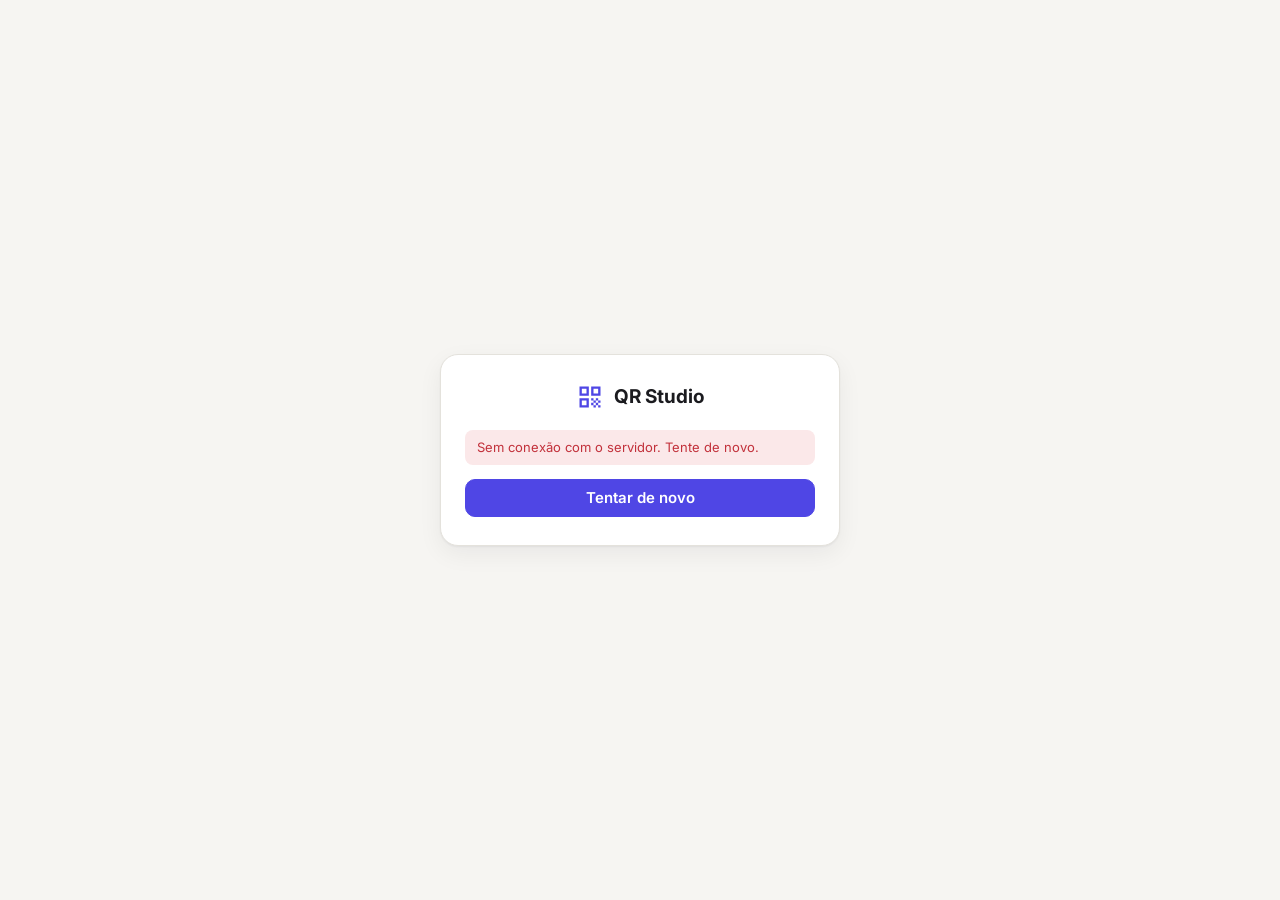
<file: index.html>
<!doctype html>
<html lang="pt-BR">
<head>
<meta charset="utf-8">
<meta name="viewport" content="width=device-width, initial-scale=1">
<meta name="robots" content="noindex">
<title>QR Studio</title>
<link rel="preconnect" href="https://fonts.googleapis.com">
<link rel="preconnect" href="https://fonts.gstatic.com" crossorigin>
<link href="https://fonts.googleapis.com/css2?family=Inter:wght@400;500;600;700&display=swap" rel="stylesheet">
<link rel="stylesheet" href="styles.css">
</head>
<body>

<header class="topo">
  <div class="marca">
    <svg viewBox="0 0 24 24" width="26" height="26" aria-hidden="true"><path fill="currentColor" d="M3 3h8v8H3zm2 2v4h4V5zm8-2h8v8h-8zm2 2v4h4V5zM3 13h8v8H3zm2 2v4h4v-4zm8-2h2v2h-2zm2 2h2v2h-2zm2-2h2v2h-2zm2 2h2v2h-2zm-6 2h2v2h-2zm4 0h2v2h-2zm-2 2h2v2h-2zm4 0h2v2h-2z"/></svg>
    <span>QR Studio</span>
  </div>
  <div class="topo-acoes">
    <span class="modo" id="modoTag" hidden>Modo demonstração</span>
    <button class="btn ghost icone" id="btnConfig" title="Backup" aria-label="Backup">
      <svg viewBox="0 0 24 24" width="20" height="20"><path fill="currentColor" d="M19.4 13a7.6 7.6 0 0 0 0-2l2.1-1.6-2-3.5-2.5 1a7.4 7.4 0 0 0-1.7-1L15 3.3h-4l-.4 2.6a7.4 7.4 0 0 0-1.7 1l-2.5-1-2 3.5L6.6 11a7.6 7.6 0 0 0 0 2l-2.1 1.6 2 3.5 2.5-1a7.4 7.4 0 0 0 1.7 1l.4 2.6h4l.4-2.6a7.4 7.4 0 0 0 1.7-1l2.5 1 2-3.5zM13 15.5a3.5 3.5 0 1 1 0-7 3.5 3.5 0 0 1 0 7z" transform="translate(-1 0)"/></svg>
    </button>
    <button class="btn primario so-editor" id="btnNovo">
      <svg viewBox="0 0 24 24" width="18" height="18" aria-hidden="true"><path fill="currentColor" d="M11 5h2v6h6v2h-6v6h-2v-6H5v-2h6z"/></svg>
      Novo QR Code
    </button>
    <div class="menu-usuario" id="menuUsuario"></div>
  </div>
</header>

<main class="conteudo">
  <section class="resumo" id="resumo"></section>

  <div class="barra">
    <div class="filtros" role="tablist" id="filtros">
      <button data-f="todos" class="ativo">Todos</button>
      <button data-f="ativos">Ativos</button>
      <button data-f="temporarios">Temporários</button>
      <button data-f="expirados">Expirados</button>
      <button data-f="pausados">Pausados</button>
    </div>
    <div class="barra-direita">
      <select id="filtroDono" aria-label="Filtrar por dono" hidden></select>
      <input type="search" id="busca" placeholder="Buscar por nome, código ou link…">
    </div>
  </div>

  <div class="grade" id="grade"></div>
  <div class="vazio" id="vazio" hidden>
    <div class="vazio-qr" aria-hidden="true"></div>
    <h2>Nenhum QR Code ainda</h2>
    <p>Crie o primeiro. Você pode trocar o link de destino quando quiser, sem reimprimir.</p>
    <button class="btn primario so-editor" id="btnNovoVazio">Criar QR Code</button>
  </div>
  <div class="carregando" id="carregando" hidden><div class="spin"></div>Carregando…</div>
</main>

<!-- ============ Editor ============ -->
<div class="painel-fundo" id="editor" hidden>
  <div class="painel" role="dialog" aria-modal="true" aria-labelledby="edTitulo">
    <header class="painel-topo">
      <h2 id="edTitulo">Novo QR Code</h2>
      <button class="btn ghost icone" data-fechar aria-label="Fechar">✕</button>
    </header>

    <div class="painel-corpo">
      <div class="ed-form">
        <nav class="abas" id="abas">
          <button data-aba="link" class="ativo">Link</button>
          <button data-aba="validade">Validade</button>
          <button data-aba="padroes">Padrões</button>
          <button data-aba="estilo">Estilo</button>
          <button data-aba="logo">Logo</button>
          <button data-aba="moldura">Moldura</button>
        </nav>

        <!-- Link -->
        <section class="aba" data-aba="link">
          <label class="campo">
            <span>Nome (só para você)</span>
            <input id="fNome" maxlength="120" placeholder="Ex.: Cardápio da loja Centro">
          </label>
          <label class="campo">
            <span>Link de destino</span>
            <input id="fUrl" type="url" placeholder="https://…" autocomplete="off">
            <small>Pode trocar depois: o QR Code impresso continua o mesmo.</small>
          </label>
          <label class="campo">
            <span>Código curto</span>
            <div class="prefixo"><span id="fPrefixo"></span><input id="fCode" maxlength="40" autocomplete="off" spellcheck="false"></div>
            <small id="fCodeAjuda">Letras minúsculas, números e hífen. Não muda depois de criado.</small>
          </label>
          <label class="chave">
            <input type="checkbox" id="fAtivo" checked>
            <span class="trilho"></span>
            <span>QR Code ativo</span>
          </label>
          <div class="historico" id="fHistorico" hidden>
            <h3>Histórico de links</h3>
            <ol></ol>
          </div>
        </section>

        <!-- Validade -->
        <section class="aba" data-aba="validade" hidden>
          <div class="segmentado" id="fTipo">
            <button data-v="permanente" class="ativo">Permanente</button>
            <button data-v="temporario">Temporário</button>
          </div>
          <div id="blocoTemp" hidden>
            <label class="campo">
              <span>Expira em</span>
              <input type="datetime-local" id="fExpira">
            </label>
            <div class="atalhos" id="atalhosExp">
              <button data-h="1">1 hora</button>
              <button data-h="24">24 horas</button>
              <button data-h="168">7 dias</button>
              <button data-h="720">30 dias</button>
              <button data-h="0">Sem data</button>
            </div>
            <label class="campo">
              <span>Limite de leituras</span>
              <input type="number" id="fMax" min="0" step="1" placeholder="0 = sem limite">
            </label>
            <label class="campo">
              <span>Depois de expirar, enviar para (opcional)</span>
              <input type="url" id="fUrlExp" placeholder="https://… (vazio = mostra “QR Code expirado”)">
            </label>
            <label class="chave" id="linhaZerar" hidden>
              <input type="checkbox" id="fZerar">
              <span class="trilho"></span>
              <span>Zerar contador de leituras ao salvar</span>
            </label>
          </div>
          <p class="nota" id="notaPerm">O QR Code funciona até você pausar ou excluir.</p>
        </section>

        <!-- Padrões -->
        <section class="aba" data-aba="padroes" hidden>
          <h3>Padrões prontos</h3>
          <div class="padroes" id="padroesFixos"></div>
          <h3 class="entre">Meus padrões</h3>
          <div class="padroes" id="padroesMeus"></div>
          <div class="linha-salvar so-editor">
            <input id="nomePadrao" placeholder="Nome do padrão (ex.: Marca principal)" maxlength="60">
            <button class="btn" id="btnSalvarPadrao">Salvar estilo atual</button>
          </div>
        </section>

        <!-- Estilo -->
        <section class="aba" data-aba="estilo" hidden>
          <h3>Formato do QR Code</h3>
          <div class="opcoes-formato" id="oShape"></div>
          <h3 class="entre">Pontos</h3>
          <div class="opcoes-formato" id="oDots"></div>
          <h3 class="entre">Cantos externos</h3>
          <div class="opcoes-formato" id="oCSq"></div>
          <h3 class="entre">Cantos internos</h3>
          <div class="opcoes-formato" id="oCDot"></div>

          <h3 class="entre">Cores</h3>
          <div class="cores">
            <label><span>Pontos</span><input type="color" id="cDots"></label>
            <label id="lDots2" hidden><span>Degradê até</span><input type="color" id="cDots2"></label>
            <label><span>Canto externo</span><input type="color" id="cCSq"></label>
            <label><span>Canto interno</span><input type="color" id="cCDot"></label>
            <label><span>Fundo</span><input type="color" id="cBg"></label>
          </div>
          <div class="linha">
            <div class="segmentado mini" id="oGrad">
              <button data-v="none" class="ativo">Cor sólida</button>
              <button data-v="linear">Degradê linear</button>
              <button data-v="radial">Degradê radial</button>
            </div>
            <label class="chave">
              <input type="checkbox" id="cTransp">
              <span class="trilho"></span>
              <span>Fundo transparente</span>
            </label>
          </div>
          <div class="alerta" id="alertaContraste" hidden></div>

          <h3 class="entre">Avançado</h3>
          <label class="campo">
            <span>Correção de erro</span>
            <select id="oEcl">
              <option value="L">Baixa (7%) — QR mais simples</option>
              <option value="M">Média (15%)</option>
              <option value="Q">Alta (25%)</option>
              <option value="H">Máxima (30%) — melhor com logo</option>
            </select>
          </label>
          <label class="campo">
            <span>Margem <output id="vMargem"></output></span>
            <input type="range" id="oMargem" min="0" max="40" step="2">
          </label>
        </section>

        <!-- Logo -->
        <section class="aba" data-aba="logo" hidden>
          <div class="soltar" id="soltarLogo" tabindex="0">
            <input type="file" id="fLogo" accept="image/png,image/jpeg,image/svg+xml,image/webp" hidden>
            <img id="logoMini" alt="" hidden>
            <div id="logoVazio">
              <strong>Envie sua logo</strong>
              <span>Arraste aqui ou clique · PNG, JPG, SVG ou WebP</span>
            </div>
          </div>
          <div id="logoOpcoes" hidden>
            <button class="btn primario largo" id="btnCombinar">
              ✨ Combinar QR Code com a logo
            </button>
            <p class="nota" id="notaCombinar">Lê o formato e as cores da logo e escolhe pontos, cantos e paleta que conversam com ela.</p>
            <div class="paleta" id="paletaLogo"></div>
            <label class="campo">
              <span>Tamanho da logo <output id="vLogoTam"></output></span>
              <input type="range" id="oLogoTam" min="0.15" max="0.5" step="0.01">
            </label>
            <label class="campo">
              <span>Espaço ao redor <output id="vLogoMarg"></output></span>
              <input type="range" id="oLogoMarg" min="0" max="20" step="1">
            </label>
            <label class="chave">
              <input type="checkbox" id="oEsconder" checked>
              <span class="trilho"></span>
              <span>Limpar os pontos atrás da logo</span>
            </label>
            <button class="btn ghost" id="btnTirarLogo">Remover logo</button>
          </div>
        </section>

        <!-- Moldura -->
        <section class="aba" data-aba="moldura" hidden>
          <div class="opcoes-formato" id="oFrame"></div>
          <div id="frameOpcoes" hidden>
            <label class="campo">
              <span>Texto</span>
              <input id="fFrameTxt" maxlength="28" placeholder="ESCANEIE AQUI">
            </label>
            <div class="cores">
              <label><span>Moldura</span><input type="color" id="cFrame"></label>
              <label><span>Texto</span><input type="color" id="cFrameTxt"></label>
            </div>
          </div>
        </section>
      </div>

      <aside class="ed-previa">
        <div class="previa-caixa" id="previa"></div>
        <div class="previa-link" id="previaLink"></div>
        <div class="baixar">
          <select id="dlTam" aria-label="Tamanho">
            <option value="512">512 px</option>
            <option value="1024" selected>1024 px</option>
            <option value="2048">2048 px</option>
            <option value="4096">4096 px (gráfica)</option>
          </select>
          <button class="btn" data-dl="png">PNG</button>
          <button class="btn" data-dl="svg">SVG</button>
          <button class="btn" data-dl="jpeg">JPG</button>
        </div>
        <div class="leituras-bloco" id="leiturasBloco" hidden>
          <div class="leituras-topo"><strong id="leiturasTotal"></strong><span>leituras · últimos 30 dias</span></div>
          <div class="barras" id="barras"></div>
        </div>
      </aside>
    </div>

    <footer class="painel-rodape">
      <button class="btn perigo ghost" id="btnExcluir" hidden>Excluir</button>
      <span class="espaco"></span>
      <button class="btn ghost" data-fechar>Cancelar</button>
      <button class="btn primario" id="btnSalvar">Salvar</button>
    </footer>
  </div>
</div>

<!-- ============ Configurações ============ -->
<div class="painel-fundo" id="config" hidden>
  <div class="painel pequeno" role="dialog" aria-modal="true" aria-labelledby="cfgTitulo">
    <header class="painel-topo">
      <h2 id="cfgTitulo">Backup</h2>
      <button class="btn ghost icone" data-fechar aria-label="Fechar">✕</button>
    </header>
    <div class="painel-corpo coluna">
      <p class="nota" id="cfgStatus"></p>
      <div class="acoes-linha">
        <button class="btn" id="cfgExportar">Exportar backup (.json)</button>
        <button class="btn so-editor" id="cfgImportar">Importar backup</button>
        <input type="file" id="cfgArquivo" accept="application/json" hidden>
      </div>
    </div>
  </div>
</div>

<div class="toast" id="toast" role="status" aria-live="polite"></div>

<script src="config.js"></script>
<script src="qr-code-styling.js"></script>
<script src="auth.js"></script>
<script src="app.js"></script>
</body>
</html>
</file>
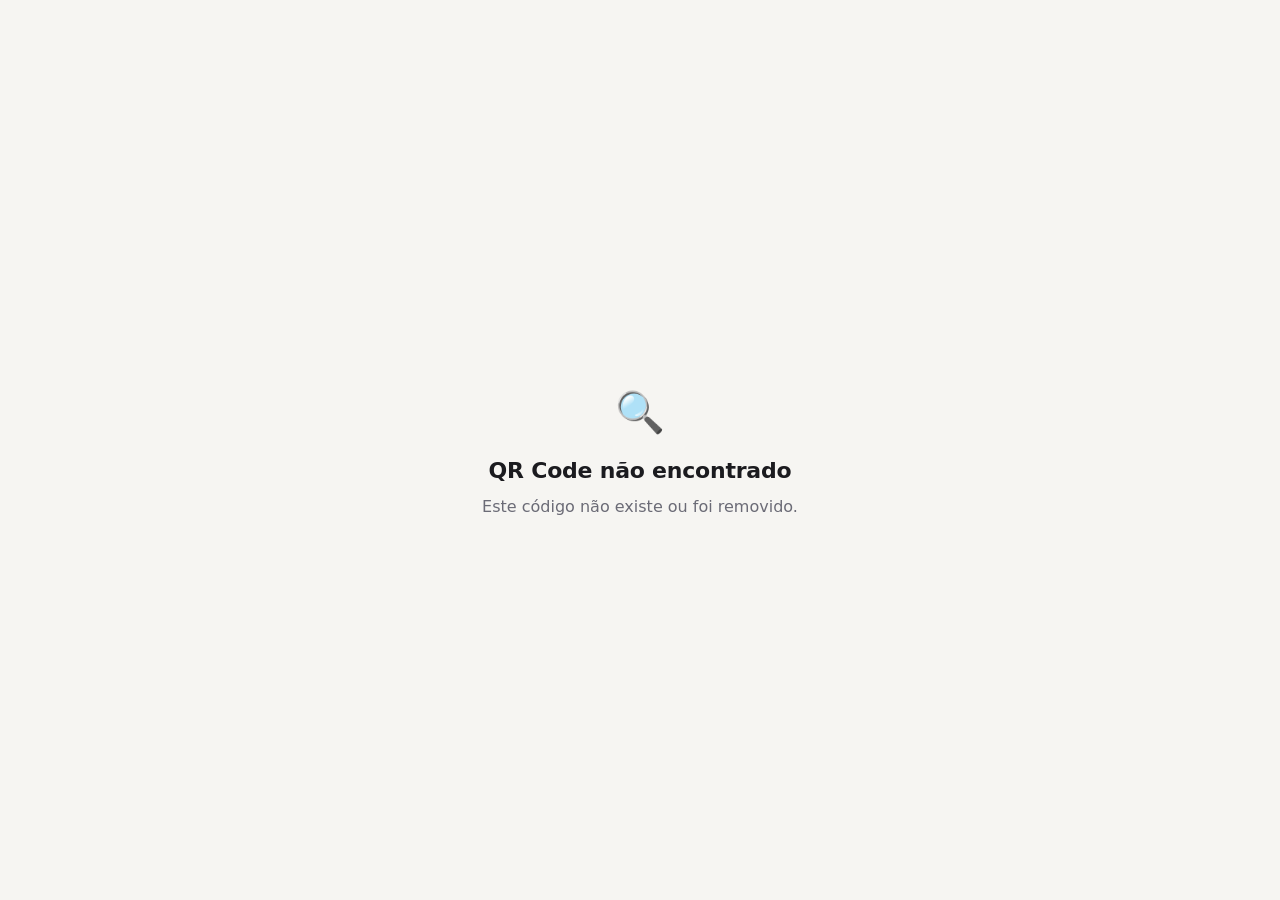
<file: go.html>
<!doctype html>
<html lang="pt-BR">
<head>
<meta charset="utf-8">
<meta name="viewport" content="width=device-width, initial-scale=1">
<meta name="robots" content="noindex">
<title>Abrindo…</title>
<link rel="preconnect" href="https://script.google.com">
<link rel="preconnect" href="https://script.googleusercontent.com">
<style>
  :root { --bg:#f6f5f2; --fg:#1b1b1f; --muted:#6b6b76; --accent:#4f46e5; }
  @media (prefers-color-scheme: dark) { :root { --bg:#111114; --fg:#f1f1f4; --muted:#9b9ba6; --accent:#8b85ff; } }
  * { box-sizing: border-box; }
  html, body { margin:0; height:100%; background:var(--bg); color:var(--fg);
    font: 16px/1.5 system-ui, -apple-system, "Segoe UI", Roboto, sans-serif; }
  main { min-height:100%; display:grid; place-items:center; padding:24px 16px; text-align:center; }
  .spin { width:36px; height:36px; border-radius:50%; border:3px solid color-mix(in srgb, var(--fg) 12%, transparent);
    border-top-color:var(--accent); animation:g .8s linear infinite; margin:0 auto 16px; }
  @keyframes g { to { transform:rotate(360deg); } }
  h1 { font-size:22px; margin:0 0 8px; letter-spacing:-.01em; }
  p { margin:0 auto; color:var(--muted); max-width:34ch; }
  .ico { font-size:40px; margin-bottom:12px; }
  a.btn { display:inline-block; margin-top:20px; padding:10px 18px; border-radius:10px; background:var(--accent);
    color:#fff; text-decoration:none; font-weight:600; }
  [hidden] { display:none !important; }
</style>
</head>
<body>
<main>
  <div id="carregando">
    <div class="spin" aria-hidden="true"></div>
    <p>Abrindo o link…</p>
  </div>
  <div id="aviso" hidden>
    <div class="ico" id="avisoIco" aria-hidden="true"></div>
    <h1 id="avisoTitulo"></h1>
    <p id="avisoTexto"></p>
    <a class="btn" id="avisoBtn" href="" hidden>Tentar de novo</a>
  </div>
</main>
<script src="/config.js"></script>
<script>
(function () {
  var cfg = window.QR_CONFIG || {};
  var m = location.pathname.match(/\/q\/([^\/?#]+)/);
  var code = m ? decodeURIComponent(m[1]) : new URLSearchParams(location.search).get('c');

  var MSG = {
    nao_encontrado: ['🔍', 'QR Code não encontrado', 'Este código não existe ou foi removido.'],
    pausado: ['⏸️', 'QR Code pausado', 'Este QR Code está temporariamente desativado.'],
    expirado: ['⌛', 'Este QR Code expirou', 'O prazo de validade deste QR Code terminou.'],
    limite: ['⌛', 'Este QR Code expirou', 'Ele atingiu o número máximo de leituras.'],
    erro: ['⚠️', 'Não foi possível abrir', 'Verifique sua conexão e tente de novo.'],
    config: ['⚙️', 'QR Code ainda não configurado', 'O endereço do servidor não foi definido.'],
  };

  function mostrar(motivo) {
    var t = MSG[motivo] || MSG.erro;
    document.getElementById('carregando').hidden = true;
    document.getElementById('aviso').hidden = false;
    document.getElementById('avisoIco').textContent = t[0];
    document.getElementById('avisoTitulo').textContent = t[1];
    document.getElementById('avisoTexto').textContent = t[2];
    document.title = t[1];
    if (motivo === 'erro') {
      var b = document.getElementById('avisoBtn');
      b.hidden = false;
      b.href = location.href;
    }
  }

  if (!code) return mostrar('nao_encontrado');
  if (!cfg.API_URL) return mostrar('config');

  var url = cfg.API_URL + '?id=' + encodeURIComponent(code) + '&ua=' + encodeURIComponent(navigator.userAgent.slice(0, 200));
  fetch(url, { redirect: 'follow' })
    .then(function (r) { return r.json(); })
    .then(function (d) {
      if (d && d.ok && /^https?:\/\//i.test(d.url)) location.replace(d.url);
      else mostrar(d && d.motivo);
    })
    .catch(function () { mostrar('erro'); });
})();
</script>
</body>
</html>
</file>
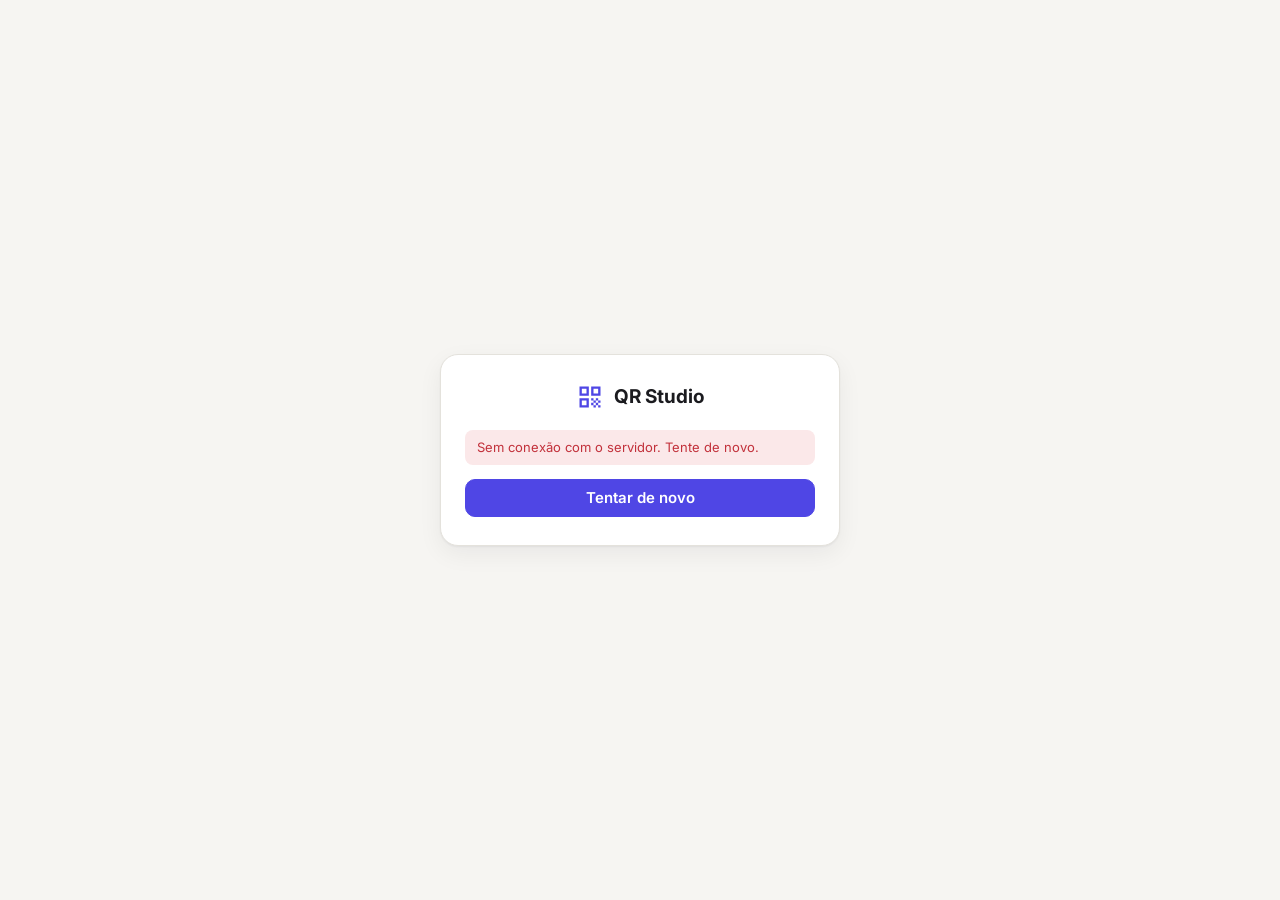
<file: usuarios.html>
<!doctype html>
<html lang="pt-BR">
<head>
<meta charset="utf-8">
<meta name="viewport" content="width=device-width, initial-scale=1">
<meta name="robots" content="noindex">
<title>Usuários · QR Studio</title>
<link rel="preconnect" href="https://fonts.googleapis.com">
<link rel="preconnect" href="https://fonts.gstatic.com" crossorigin>
<link href="https://fonts.googleapis.com/css2?family=Inter:wght@400;500;600;700&display=swap" rel="stylesheet">
<link rel="stylesheet" href="styles.css">
</head>
<body>

<header class="topo">
  <a class="marca" href="index.html">
    <svg viewBox="0 0 24 24" width="26" height="26" aria-hidden="true"><path fill="currentColor" d="M3 3h8v8H3zm2 2v4h4V5zm8-2h8v8h-8zm2 2v4h4V5zM3 13h8v8H3zm2 2v4h4v-4zm8-2h2v2h-2zm2 2h2v2h-2zm2-2h2v2h-2zm2 2h2v2h-2zm-6 2h2v2h-2zm4 0h2v2h-2zm-2 2h2v2h-2zm4 0h2v2h-2z"/></svg>
    <span>QR Studio</span>
  </a>
  <div class="topo-acoes">
    <a class="btn ghost" href="index.html">← QR Codes</a>
    <button class="btn primario" id="btnNovoUsuario" hidden>
      <svg viewBox="0 0 24 24" width="18" height="18" aria-hidden="true"><path fill="currentColor" d="M11 5h2v6h6v2h-6v6h-2v-6H5v-2h6z"/></svg>
      Novo usuário
    </button>
    <div class="menu-usuario" id="menuUsuario"></div>
  </div>
</header>

<main class="conteudo estreito">
  <div class="cabecalho-pagina">
    <h1>Usuários</h1>
    <p class="nota">Quem pode entrar no painel. Cada usuário vê só os QR Codes que criou; administradores veem todos.</p>
  </div>

  <div class="papeis-legenda" id="legenda"></div>

  <div class="barra">
    <div class="filtros" id="filtrosU">
      <button data-f="todos" class="ativo">Todos</button>
      <button data-f="admin">Administradores</button>
      <button data-f="editor">Usuários</button>
      <button data-f="inativos">Desativados</button>
    </div>
    <input type="search" id="buscaU" placeholder="Buscar por nome ou usuário…">
  </div>

  <div class="lista-usuarios" id="listaU"></div>
  <div class="carregando" id="carregandoU"><div class="spin"></div>Carregando…</div>
  <div class="vazio" id="avisoU" hidden></div>
</main>

<!-- ============ Editor de usuário ============ -->
<div class="painel-fundo" id="edUsuario" hidden>
  <div class="painel pequeno" role="dialog" aria-modal="true" aria-labelledby="euTitulo">
    <header class="painel-topo">
      <h2 id="euTitulo">Novo usuário</h2>
      <button class="btn ghost icone" data-fechar aria-label="Fechar">✕</button>
    </header>
    <form class="painel-corpo coluna" id="formU" autocomplete="off">
      <label class="campo">
        <span>Nome</span>
        <input name="nome" maxlength="80" placeholder="Ex.: Maria Souza" required>
      </label>
      <label class="campo">
        <span>Usuário (para entrar)</span>
        <input name="usuario" maxlength="40" autocapitalize="none" spellcheck="false" placeholder="ex.: maria.souza" required>
        <small id="ajudaUsuario">Letras minúsculas, números, ponto e hífen. Não muda depois de criado.</small>
      </label>

      <fieldset class="campo papeis-escolha">
        <span>Papel</span>
        <div id="escolhaPapel"></div>
      </fieldset>

      <label class="chave" id="linhaAtivo">
        <input type="checkbox" name="ativo" checked>
        <span class="trilho"></span>
        <span>Pode entrar no painel</span>
      </label>

      <div class="campo">
        <span id="rotuloSenha">Senha</span>
        <div class="senha-linha">
          <input name="senha" type="text" autocomplete="new-password" spellcheck="false" placeholder="Mínimo 8 caracteres">
          <button class="btn" type="button" id="btnGerarSenha">Gerar</button>
          <button class="btn" type="button" id="btnCopiarSenha" title="Copiar senha">Copiar</button>
        </div>
        <small id="ajudaSenha">Envie a senha para a pessoa por um canal privado. Ela pode trocar depois em “Trocar minha senha”.</small>
      </div>
      <p class="login-erro" id="erroU" hidden></p>
    </form>
    <footer class="painel-rodape">
      <button class="btn perigo ghost" id="btnExcluirU" hidden>Excluir</button>
      <span class="espaco"></span>
      <button class="btn ghost" data-fechar>Cancelar</button>
      <button class="btn primario" id="btnSalvarU">Salvar</button>
    </footer>
  </div>
</div>

<div class="toast" id="toast" role="status" aria-live="polite"></div>

<script src="config.js"></script>
<script src="auth.js"></script>
<script src="usuarios.js"></script>
</body>
</html>
</file>
<file: styles.css>
:root {
  --bg: #f6f5f2;
  --sup: #ffffff;
  --sup2: #f0efeb;
  --linha: #e4e2dc;
  --fg: #1b1b1f;
  --muted: #6b6b76;
  --accent: #4f46e5;
  --accent-fg: #ffffff;
  --accent-suave: #eeedfd;
  --ok: #0f8a5f;
  --ok-suave: #e3f4ec;
  --aviso: #b45309;
  --aviso-suave: #fdf1e2;
  --perigo: #c2313b;
  --perigo-suave: #fbe8e9;
  --sombra: 0 1px 2px rgba(20, 20, 30, .05), 0 8px 24px rgba(20, 20, 30, .06);
  --raio: 14px;
  color-scheme: light;
}
@media (prefers-color-scheme: dark) {
  :root {
    --bg: #111114;
    --sup: #1a1a1f;
    --sup2: #22222a;
    --linha: #2e2e37;
    --fg: #f1f1f4;
    --muted: #9b9ba6;
    --accent: #8b85ff;
    --accent-fg: #111114;
    --accent-suave: #25233f;
    --ok: #4cc79a;
    --ok-suave: #16302a;
    --aviso: #f0a54a;
    --aviso-suave: #33261a;
    --perigo: #ff7b83;
    --perigo-suave: #3a1d20;
    --sombra: 0 1px 2px rgba(0, 0, 0, .3), 0 8px 24px rgba(0, 0, 0, .25);
    color-scheme: dark;
  }
}

* { box-sizing: border-box; }
html, body { margin: 0; }
body {
  background: var(--bg);
  color: var(--fg);
  font: 15px/1.5 Inter, system-ui, -apple-system, "Segoe UI", Roboto, sans-serif;
  -webkit-font-smoothing: antialiased;
}
[hidden] { display: none !important; }
button, input, select { font: inherit; color: inherit; }
h2, h3 { margin: 0; letter-spacing: -.01em; }
h3 { font-size: 13px; font-weight: 600; color: var(--muted); text-transform: uppercase; letter-spacing: .04em; margin-bottom: 10px; }
h3.entre { margin-top: 22px; }

/* ---------- Botões ---------- */
.btn {
  display: inline-flex; align-items: center; justify-content: center; gap: 8px;
  height: 38px; padding: 0 14px; border-radius: 10px;
  border: 1px solid var(--linha); background: var(--sup); cursor: pointer;
  font-weight: 500; white-space: nowrap; transition: background .15s, border-color .15s, transform .05s;
}
.btn:hover { background: var(--sup2); }
.btn:active { transform: translateY(1px); }
.btn:disabled { opacity: .55; cursor: default; }
.btn.primario { background: var(--accent); border-color: var(--accent); color: var(--accent-fg); font-weight: 600; }
.btn.primario:hover { filter: brightness(1.08); }
.btn.ghost { background: transparent; border-color: transparent; }
.btn.ghost:hover { background: var(--sup2); }
.btn.icone { width: 38px; padding: 0; }
.btn.perigo { color: var(--perigo); }
.btn.largo { width: 100%; }
:focus-visible { outline: 2px solid var(--accent); outline-offset: 2px; }

/* ---------- Topo ---------- */
.topo {
  position: sticky; top: 0; z-index: 5;
  display: flex; align-items: center; justify-content: space-between; gap: 12px;
  padding: 12px 24px; background: color-mix(in srgb, var(--bg) 88%, transparent);
  backdrop-filter: blur(10px); border-bottom: 1px solid var(--linha);
}
.marca { display: flex; align-items: center; gap: 10px; font-weight: 700; font-size: 17px; color: var(--accent); }
.marca span { color: var(--fg); }
.topo-acoes { display: flex; align-items: center; gap: 8px; }
.modo { font-size: 12px; font-weight: 600; color: var(--aviso); background: var(--aviso-suave); padding: 4px 10px; border-radius: 99px; cursor: pointer; }

.conteudo { max-width: 1200px; margin: 0 auto; padding: 24px; }

/* ---------- Resumo ---------- */
.resumo { display: grid; grid-template-columns: repeat(4, 1fr); gap: 12px; margin-bottom: 24px; }
.kpi { background: var(--sup); border: 1px solid var(--linha); border-radius: var(--raio); padding: 14px 16px; }
.kpi b { display: block; font-size: 26px; font-weight: 700; letter-spacing: -.02em; font-variant-numeric: tabular-nums; }
.kpi span { color: var(--muted); font-size: 13px; }

/* ---------- Barra ---------- */
.barra { display: flex; align-items: center; justify-content: space-between; gap: 12px; margin-bottom: 16px; flex-wrap: wrap; }
.filtros { display: flex; gap: 4px; background: var(--sup2); padding: 4px; border-radius: 12px; overflow-x: auto; max-width: 100%; }
.filtros button { border: 0; background: transparent; padding: 6px 12px; border-radius: 8px; cursor: pointer; color: var(--muted); font-weight: 500; white-space: nowrap; }
.filtros button.ativo { background: var(--sup); color: var(--fg); box-shadow: var(--sombra); }
.filtros button .n { margin-left: 6px; font-size: 12px; opacity: .7; }
#busca, #buscaU {
  flex: 0 1 320px; height: 38px; padding: 0 12px; border-radius: 10px;
  border: 1px solid var(--linha); background: var(--sup);
}

/* ---------- Grade de QR Codes ---------- */
.grade { display: grid; grid-template-columns: repeat(auto-fill, minmax(270px, 1fr)); gap: 16px; }
.card {
  background: var(--sup); border: 1px solid var(--linha); border-radius: var(--raio);
  display: flex; flex-direction: column; overflow: hidden; transition: box-shadow .15s, transform .15s;
}
.card:hover { box-shadow: var(--sombra); transform: translateY(-1px); }
.card-qr {
  aspect-ratio: 1.35; display: grid; place-items: center; cursor: pointer;
  background: repeating-conic-gradient(var(--sup2) 0 25%, var(--sup) 0 50%) 0 0 / 16px 16px;
  border-bottom: 1px solid var(--linha); padding: 14px;
}
.card-qr { position: relative; overflow: hidden; }
.card-qr > div { position: absolute; inset: 14px; }
.card-qr img { width: 100% !important; height: 100% !important; max-width: none !important; object-fit: contain; }
.card.inativo .card-qr { opacity: .45; filter: grayscale(1); }
.card-corpo { padding: 14px 16px 10px; display: flex; flex-direction: column; gap: 6px; flex: 1; }
.card-titulo { display: flex; align-items: flex-start; justify-content: space-between; gap: 8px; }
.card-titulo h2 { font-size: 15px; font-weight: 600; overflow: hidden; text-overflow: ellipsis; white-space: nowrap; }
.card-destino { font-size: 13px; color: var(--muted); overflow: hidden; text-overflow: ellipsis; white-space: nowrap; }
.card-destino a { color: inherit; text-decoration: none; }
.card-destino a:hover { color: var(--accent); }
.card-curto { font-size: 12.5px; font-family: ui-monospace, "Cascadia Code", Consolas, monospace; color: var(--accent); background: none; border: 0; padding: 0; cursor: pointer; text-align: left; }
.card-meta { display: flex; gap: 12px; font-size: 12.5px; color: var(--muted); margin-top: auto; padding-top: 6px; }
.card-acoes { display: flex; border-top: 1px solid var(--linha); }
.card-acoes button { flex: 1; border: 0; background: transparent; padding: 9px 4px; cursor: pointer; font-size: 13px; color: var(--muted); font-weight: 500; }
.card-acoes button:hover { background: var(--sup2); color: var(--fg); }
.card-acoes button + button { border-left: 1px solid var(--linha); }

.selo { font-size: 11.5px; font-weight: 600; padding: 2px 8px; border-radius: 99px; white-space: nowrap; flex-shrink: 0; }
.selo.ok { color: var(--ok); background: var(--ok-suave); }
.selo.temp { color: var(--aviso); background: var(--aviso-suave); }
.selo.exp { color: var(--perigo); background: var(--perigo-suave); }
.selo.pausa { color: var(--muted); background: var(--sup2); }

.vazio { text-align: center; padding: 56px 16px; }
.vazio h2 { font-size: 20px; margin-bottom: 6px; }
.vazio p { color: var(--muted); margin: 0 auto 20px; max-width: 42ch; }
.vazio-qr { width: 72px; height: 72px; margin: 0 auto 16px; border-radius: 16px; background: var(--accent-suave);
  -webkit-mask: url("data:image/svg+xml,%3Csvg xmlns='http://www.w3.org/2000/svg' viewBox='0 0 24 24'%3E%3Cpath d='M3 3h8v8H3zm2 2v4h4V5zm8-2h8v8h-8zm2 2v4h4V5zM3 13h8v8H3zm2 2v4h4v-4zm8-2h2v2h-2zm2 2h2v2h-2zm2-2h2v2h-2zm2 2h2v2h-2zm-6 2h2v2h-2zm4 0h2v2h-2zm-2 2h2v2h-2zm4 0h2v2h-2z'/%3E%3C/svg%3E") center / 60% no-repeat;
  background: var(--accent); }
.carregando { display: flex; align-items: center; justify-content: center; gap: 12px; padding: 48px; color: var(--muted); }
.spin { width: 22px; height: 22px; border-radius: 50%; border: 2.5px solid var(--linha); border-top-color: var(--accent); animation: gira .8s linear infinite; }
@keyframes gira { to { transform: rotate(360deg); } }

/* ---------- Painel (modal) ---------- */
.painel-fundo {
  position: fixed; inset: 0; z-index: 20; background: rgba(10, 10, 15, .45);
  display: grid; place-items: center; padding: 20px; animation: aparece .15s ease-out;
}
@keyframes aparece { from { opacity: 0; } }
.painel {
  width: min(1040px, 100%); height: min(720px, calc(100vh - 40px)); display: flex; flex-direction: column;
  background: var(--sup); border-radius: 18px; box-shadow: 0 24px 64px rgba(0, 0, 0, .25); overflow: hidden;
  animation: sobe .2s ease-out;
}
.painel.pequeno { width: min(480px, 100%); height: auto; max-height: calc(100vh - 40px); }
@keyframes sobe { from { transform: translateY(12px); opacity: 0; } }
.painel-topo, .painel-rodape { display: flex; align-items: center; gap: 8px; padding: 14px 20px; border-bottom: 1px solid var(--linha); }
.painel-rodape { border-bottom: 0; border-top: 1px solid var(--linha); }
.painel-topo h2 { font-size: 17px; flex: 1; }
.espaco { flex: 1; }
.painel-corpo { display: grid; grid-template-columns: minmax(0, 1fr) 360px; min-height: 0; flex: 1; overflow: hidden; }
.painel-corpo.coluna { display: flex; flex-direction: column; gap: 14px; padding: 20px; overflow: auto; }

.ed-form { display: flex; flex-direction: column; min-height: 0; border-right: 1px solid var(--linha); }
.abas { display: flex; gap: 2px; padding: 8px 12px 0; border-bottom: 1px solid var(--linha); overflow-x: auto; overflow-y: hidden; scrollbar-width: none; flex-shrink: 0; }
.abas button { border: 0; background: none; padding: 10px 12px; cursor: pointer; color: var(--muted); font-weight: 500; border-bottom: 2px solid transparent; margin-bottom: -1px; white-space: nowrap; }
.abas button.ativo { color: var(--fg); border-bottom-color: var(--accent); }
.aba { padding: 20px; overflow-y: auto; flex: 1; display: flex; flex-direction: column; gap: 14px; }
.aba > h3 { margin-bottom: -4px; }

.campo { display: flex; flex-direction: column; gap: 6px; }
.campo > span { font-size: 13px; font-weight: 600; display: flex; justify-content: space-between; }
.campo output { font-weight: 500; color: var(--muted); font-variant-numeric: tabular-nums; }
.campo small { color: var(--muted); font-size: 12.5px; }
.campo input:not([type=range]), .campo select, .linha-salvar input {
  height: 40px; padding: 0 12px; border-radius: 10px; border: 1px solid var(--linha); background: var(--bg); width: 100%;
}
.campo input:focus, .campo select:focus, #busca:focus, #buscaU:focus, .linha-salvar input:focus { outline: none; border-color: var(--accent); box-shadow: 0 0 0 3px var(--accent-suave); }
.campo input.erro { border-color: var(--perigo); box-shadow: 0 0 0 3px var(--perigo-suave); }
.campo input[type=range] { accent-color: var(--accent); width: 100%; }
.prefixo { display: flex; align-items: stretch; border: 1px solid var(--linha); border-radius: 10px; background: var(--bg); overflow: hidden; }
.prefixo span { padding: 0 2px 0 12px; display: flex; align-items: center; color: var(--muted); font-size: 13px; font-family: ui-monospace, Consolas, monospace; white-space: nowrap; max-width: 55%; overflow: hidden; text-overflow: ellipsis; direction: rtl; }
.prefixo input { border: 0 !important; box-shadow: none !important; background: transparent !important; padding-left: 0 !important; font-family: ui-monospace, Consolas, monospace; }
.prefixo input:disabled { color: var(--muted); }
.nota { color: var(--muted); font-size: 13px; margin: 0; }

.chave { display: flex; align-items: center; gap: 10px; cursor: pointer; font-size: 14px; user-select: none; }
.chave input { position: absolute; opacity: 0; pointer-events: none; }
.chave .trilho { width: 36px; height: 20px; border-radius: 99px; background: var(--linha); position: relative; transition: background .15s; flex-shrink: 0; }
.chave .trilho::after { content: ""; position: absolute; top: 2px; left: 2px; width: 16px; height: 16px; border-radius: 50%; background: #fff; transition: transform .15s; box-shadow: 0 1px 2px rgba(0,0,0,.2); }
.chave input:checked + .trilho { background: var(--accent); }
.chave input:checked + .trilho::after { transform: translateX(16px); }
.chave input:focus-visible + .trilho { outline: 2px solid var(--accent); outline-offset: 2px; }

.segmentado { display: inline-flex; background: var(--sup2); padding: 4px; border-radius: 12px; gap: 4px; align-self: flex-start; }
.segmentado button { border: 0; background: transparent; padding: 7px 14px; border-radius: 8px; cursor: pointer; color: var(--muted); font-weight: 500; }
.segmentado button.ativo { background: var(--sup); color: var(--fg); box-shadow: var(--sombra); }
.segmentado.mini button { padding: 5px 10px; font-size: 13px; }
.atalhos { display: flex; gap: 6px; flex-wrap: wrap; margin-top: -4px; }
.atalhos button { border: 1px solid var(--linha); background: var(--sup); border-radius: 99px; padding: 4px 12px; font-size: 13px; cursor: pointer; }
.atalhos button:hover { border-color: var(--accent); color: var(--accent); }

.historico h3 { margin: 6px 0 8px; }
.historico ol { list-style: none; margin: 0; padding: 0; display: flex; flex-direction: column; gap: 6px; }
.historico li { display: flex; gap: 10px; font-size: 13px; padding: 8px 10px; background: var(--bg); border-radius: 8px; }
.historico li time { color: var(--muted); white-space: nowrap; font-variant-numeric: tabular-nums; }
.historico li span { overflow: hidden; text-overflow: ellipsis; white-space: nowrap; }

/* Opções de formato (miniaturas) */
.opcoes-formato { display: grid; grid-template-columns: repeat(auto-fill, minmax(78px, 1fr)); gap: 8px; }
.opcao {
  border: 1.5px solid var(--linha); background: var(--bg); border-radius: 12px; padding: 8px 6px 6px; cursor: pointer;
  display: flex; flex-direction: column; align-items: center; gap: 4px; font-size: 12px; color: var(--muted); transition: border-color .15s;
}
.opcao:hover { border-color: color-mix(in srgb, var(--accent) 50%, var(--linha)); }
.opcao.ativo { border-color: var(--accent); color: var(--fg); background: var(--accent-suave); }
.opcao svg { width: 44px; height: 44px; color: var(--fg); }

.cores { display: grid; grid-template-columns: repeat(auto-fill, minmax(110px, 1fr)); gap: 8px; }
.cores label { display: flex; align-items: center; gap: 8px; padding: 6px 8px; border: 1px solid var(--linha); border-radius: 10px; background: var(--bg); font-size: 13px; cursor: pointer; }
.cores label span { flex: 1; }
.cores input[type=color] { width: 28px; height: 28px; border: 0; padding: 0; background: none; cursor: pointer; order: -1; }
.cores input[type=color]::-webkit-color-swatch-wrapper { padding: 0; }
.cores input[type=color]::-webkit-color-swatch { border: 1px solid var(--linha); border-radius: 7px; }
.linha { display: flex; align-items: center; gap: 16px; flex-wrap: wrap; }
.alerta { font-size: 13px; padding: 10px 12px; border-radius: 10px; color: var(--aviso); background: var(--aviso-suave); }

/* Padrões */
.padroes { display: grid; grid-template-columns: repeat(auto-fill, minmax(104px, 1fr)); gap: 10px; }
.padrao { position: relative; border: 1.5px solid var(--linha); border-radius: 12px; padding: 8px; background: var(--bg); cursor: pointer; display: flex; flex-direction: column; gap: 6px; align-items: center; font-size: 12.5px; font-weight: 500; }
.padrao:hover { border-color: var(--accent); }
.padrao .mini { width: 100%; aspect-ratio: 1; display: grid; place-items: center; border-radius: 8px; background: #fff; overflow: hidden; }
.padrao .mini svg { width: 100%; height: 100%; display: block; }
.padrao .apagar { position: absolute; top: 4px; right: 4px; width: 22px; height: 22px; border-radius: 50%; border: 0; background: var(--sup); color: var(--muted); cursor: pointer; font-size: 12px; box-shadow: var(--sombra); display: none; }
.padrao:hover .apagar { display: block; }
.padroes .sem { color: var(--muted); font-size: 13px; grid-column: 1 / -1; }
.linha-salvar { display: flex; gap: 8px; margin-top: 4px; }

/* Logo */
.soltar {
  border: 1.5px dashed var(--linha); border-radius: var(--raio); padding: 22px; text-align: center; cursor: pointer;
  display: flex; flex-direction: column; align-items: center; gap: 6px; background: var(--bg); transition: border-color .15s, background .15s;
}
.soltar:hover, .soltar.sobre { border-color: var(--accent); background: var(--accent-suave); }
.soltar strong { display: block; }
.soltar span { color: var(--muted); font-size: 13px; }
.soltar img { max-width: 120px; max-height: 80px; object-fit: contain; }
#logoOpcoes { display: flex; flex-direction: column; gap: 14px; }
.paleta { display: flex; gap: 6px; flex-wrap: wrap; }
.paleta button { width: 30px; height: 30px; border-radius: 8px; border: 1px solid var(--linha); cursor: pointer; }

/* Prévia */
.ed-previa { padding: 20px; display: flex; flex-direction: column; gap: 14px; overflow-y: auto; background: var(--bg); }
.previa-caixa {
  aspect-ratio: 1; border-radius: var(--raio); display: grid; place-items: center; padding: 14px;
  background: repeating-conic-gradient(var(--sup2) 0 25%, var(--sup) 0 50%) 0 0 / 18px 18px; border: 1px solid var(--linha);
}
.previa-caixa svg { width: 100%; height: 100%; display: block; }
.previa-link { text-align: center; font-family: ui-monospace, Consolas, monospace; font-size: 13px; color: var(--accent); word-break: break-all; }
.baixar { display: flex; gap: 6px; }
.baixar select { flex: 1; height: 38px; border-radius: 10px; border: 1px solid var(--linha); background: var(--sup); padding: 0 8px; min-width: 0; }
.leituras-bloco { background: var(--sup); border: 1px solid var(--linha); border-radius: var(--raio); padding: 12px 14px; }
.leituras-topo { display: flex; align-items: baseline; gap: 8px; font-size: 13px; color: var(--muted); margin-bottom: 10px; }
.leituras-topo strong { font-size: 20px; color: var(--fg); font-variant-numeric: tabular-nums; }
.barras { display: flex; align-items: flex-end; gap: 2px; height: 48px; }
.barras i { flex: 1; background: var(--accent); border-radius: 2px 2px 0 0; min-height: 2px; opacity: .85; }
.barras i.zero { background: var(--linha); }

.acoes-linha { display: flex; gap: 8px; flex-wrap: wrap; }

/* Toast */
.toast {
  position: fixed; left: 50%; bottom: 24px; transform: translate(-50%, 20px); opacity: 0; pointer-events: none; z-index: 40;
  background: var(--fg); color: var(--bg); padding: 10px 16px; border-radius: 10px; font-weight: 500; font-size: 14px;
  transition: opacity .2s, transform .2s; max-width: calc(100vw - 32px);
}
.toast.mostrar { opacity: 1; transform: translate(-50%, 0); }
.toast.erro { background: var(--perigo); color: #fff; }

/* ---------- Responsivo ---------- */
@media (max-width: 860px) {
  .painel-corpo { grid-template-columns: minmax(0, 1fr); overflow-y: auto; }
  .ed-form { min-width: 0; }
  .ed-form { border-right: 0; }
  .aba { overflow: visible; }
  .ed-previa { order: -1; flex-direction: row; flex-wrap: wrap; align-items: center; border-bottom: 1px solid var(--linha); overflow: visible; }
  .previa-caixa { width: 180px; }
  .ed-previa > :not(.previa-caixa) { flex: 1 1 200px; }
  .resumo { grid-template-columns: repeat(2, 1fr); }
}
@media (max-width: 560px) {
  .topo { padding: 10px 16px; }
  .conteudo { padding: 16px; }
  .painel-fundo { padding: 0; display: flex; }
  .painel { flex: 1; min-height: 0; max-height: none; height: auto; width: 100%; border-radius: 0; }
  .ed-previa { flex-direction: column; align-items: stretch; gap: 10px; padding: 16px; }
  .ed-previa > * { flex: none !important; }
  .previa-caixa { width: min(210px, 100%); align-self: center; padding: 10px; }
  .aba { padding: 16px; }
  .painel-topo, .painel-rodape { padding: 12px 16px; }
  #btnNovo { padding: 0 12px; }
  #busca { flex: 1 1 100%; }
  .linha-salvar { flex-direction: column; }
}

/* ---------- Login ---------- */
body.sem-sessao > :not(#telaLogin):not(.toast) { visibility: hidden; }
.login-fundo { position: fixed; inset: 0; z-index: 50; display: grid; place-items: center; padding: 24px 16px; background: var(--bg); overflow-y: auto; }
.login-caixa { width: min(400px, 100%); background: var(--sup); border: 1px solid var(--linha); border-radius: 18px; padding: 28px 24px; box-shadow: var(--sombra); display: flex; flex-direction: column; gap: 14px; }
.login-marca { justify-content: center; font-size: 19px; margin-bottom: 4px; }
.login-caixa h1 { font-size: 20px; margin: 0; letter-spacing: -.01em; text-align: center; }
.login-caixa > .nota { text-align: center; }
.login-form { display: flex; flex-direction: column; gap: 14px; }
.login-form .btn { height: 42px; margin-top: 4px; }
.login-rodape { text-align: center; font-size: 12.5px; }
.login-erro { margin: 0; font-size: 13px; color: var(--perigo); background: var(--perigo-suave); padding: 8px 12px; border-radius: 8px; }
.login-caixa .carregando { padding: 24px; }

/* ---------- Menu do usuário ---------- */
a.marca { text-decoration: none; }
.menu-usuario { position: relative; }
.avatar-btn { display: flex; align-items: center; gap: 8px; border: 1px solid var(--linha); background: var(--sup); border-radius: 99px; padding: 3px 12px 3px 3px; cursor: pointer; height: 38px; }
.avatar-btn:hover { background: var(--sup2); }
.avatar { width: 30px; height: 30px; border-radius: 50%; display: grid; place-items: center; background: var(--accent-suave); color: var(--accent); font-weight: 700; font-size: 12px; flex-shrink: 0; }
.avatar.grande { width: 40px; height: 40px; font-size: 14px; }
.avatar-nome { font-weight: 500; font-size: 14px; max-width: 12ch; overflow: hidden; text-overflow: ellipsis; white-space: nowrap; }
.menu { position: absolute; right: 0; top: calc(100% + 6px); min-width: 230px; background: var(--sup); border: 1px solid var(--linha); border-radius: 12px; box-shadow: 0 12px 32px rgba(0,0,0,.14); padding: 6px; z-index: 30; display: flex; flex-direction: column; }
.menu-topo { padding: 8px 10px 10px; border-bottom: 1px solid var(--linha); margin-bottom: 4px; display: flex; flex-direction: column; }
.menu-topo span { color: var(--muted); font-size: 12.5px; }
.menu a, .menu button { text-align: left; border: 0; background: none; padding: 9px 10px; border-radius: 8px; cursor: pointer; color: var(--fg); text-decoration: none; font-size: 14px; }
.menu a:hover, .menu button:hover { background: var(--sup2); }
.perigo-txt { color: var(--perigo) !important; }

/* Visualizador não vê controles de edição */
body[data-papel="leitor"] .so-editor { display: none !important; }

/* ---------- Página de usuários ---------- */
.conteudo.estreito { max-width: 920px; }
.cabecalho-pagina { margin-bottom: 18px; }
.cabecalho-pagina h1 { font-size: 24px; margin: 0 0 2px; letter-spacing: -.02em; }
.papeis-legenda { display: grid; grid-template-columns: repeat(2, 1fr); gap: 10px; margin-bottom: 20px; }
.legenda-item { display: flex; flex-direction: column; align-items: flex-start; gap: 6px; background: var(--sup); border: 1px solid var(--linha); border-radius: var(--raio); padding: 12px 14px; font-size: 13px; color: var(--muted); }
.selo.papel-admin { color: var(--accent); background: var(--accent-suave); }
.selo.papel-editor { color: var(--ok); background: var(--ok-suave); }
.selo.papel-leitor { color: var(--muted); background: var(--sup2); }
.avatar.papel-editor { color: var(--ok); background: var(--ok-suave); }
.avatar.papel-leitor { color: var(--muted); background: var(--sup2); }
.lista-usuarios { display: flex; flex-direction: column; background: var(--sup); border: 1px solid var(--linha); border-radius: var(--raio); overflow: hidden; }
.lista-usuarios:empty { display: none; }
.lista-usuarios > .nota { padding: 16px; }
.usuario { display: grid; grid-template-columns: auto minmax(0, 1fr) auto minmax(0, 190px) auto; align-items: center; gap: 14px; padding: 12px 16px; cursor: pointer; }
.usuario + .usuario { border-top: 1px solid var(--linha); }
.usuario:hover { background: var(--bg); }
.usuario.inativo { opacity: .6; }
.usuario-nome { font-weight: 600; overflow: hidden; text-overflow: ellipsis; white-space: nowrap; }
.usuario-login { font-size: 13px; color: var(--muted); font-family: ui-monospace, Consolas, monospace; }
.usuario-meta { font-size: 12.5px; color: var(--muted); text-align: right; }
.voce { font-size: 11px; font-weight: 600; color: var(--muted); background: var(--sup2); padding: 1px 6px; border-radius: 99px; margin-left: 4px; vertical-align: 1px; }
.vazio .btn { margin-top: 8px; }

fieldset.papeis-escolha { border: 0; padding: 0; margin: 0; }
#escolhaPapel { display: flex; flex-direction: column; gap: 6px; }
.papel-opcao { display: flex; align-items: flex-start; gap: 10px; border: 1.5px solid var(--linha); border-radius: 10px; padding: 10px 12px; cursor: pointer; background: var(--bg); }
.papel-opcao:has(input:checked) { border-color: var(--accent); background: var(--accent-suave); }
.papel-opcao:has(input:disabled) { cursor: default; opacity: .75; }
.papel-opcao input { accent-color: var(--accent); margin-top: 3px; }
.papel-opcao span { display: flex; flex-direction: column; font-size: 14px; }
.papel-opcao small { color: var(--muted); font-size: 12.5px; }
.senha-linha { display: flex; gap: 6px; }
.senha-linha input { flex: 1; min-width: 0; font-family: ui-monospace, Consolas, monospace; }
.painel.pequeno .painel-corpo.coluna { overflow-y: auto; }

@media (max-width: 700px) {
  .papeis-legenda { grid-template-columns: 1fr; }
  .usuario { grid-template-columns: auto minmax(0, 1fr) auto; }
  .usuario-meta { grid-column: 2 / -1; text-align: left; margin-top: -8px; }
  .usuario > .btn { display: none; }
  .avatar-nome { display: none; }
  .avatar-btn { padding: 3px; }
}
.papel-opcao input { width: auto !important; height: auto !important; padding: 0 !important; }
a.btn { text-decoration: none; color: inherit; }
a.btn.primario { color: var(--accent-fg); }

.barra-direita { display: flex; gap: 8px; flex: 0 1 520px; justify-content: flex-end; }
.barra-direita #busca { flex: 1 1 260px; }
#filtroDono { height: 38px; border-radius: 10px; border: 1px solid var(--linha); background: var(--sup); padding: 0 10px; max-width: 220px; }
@media (max-width: 560px) { .barra-direita { flex: 1 1 100%; flex-wrap: wrap; } #filtroDono { max-width: none; flex: 1 1 100%; } }
</file>
